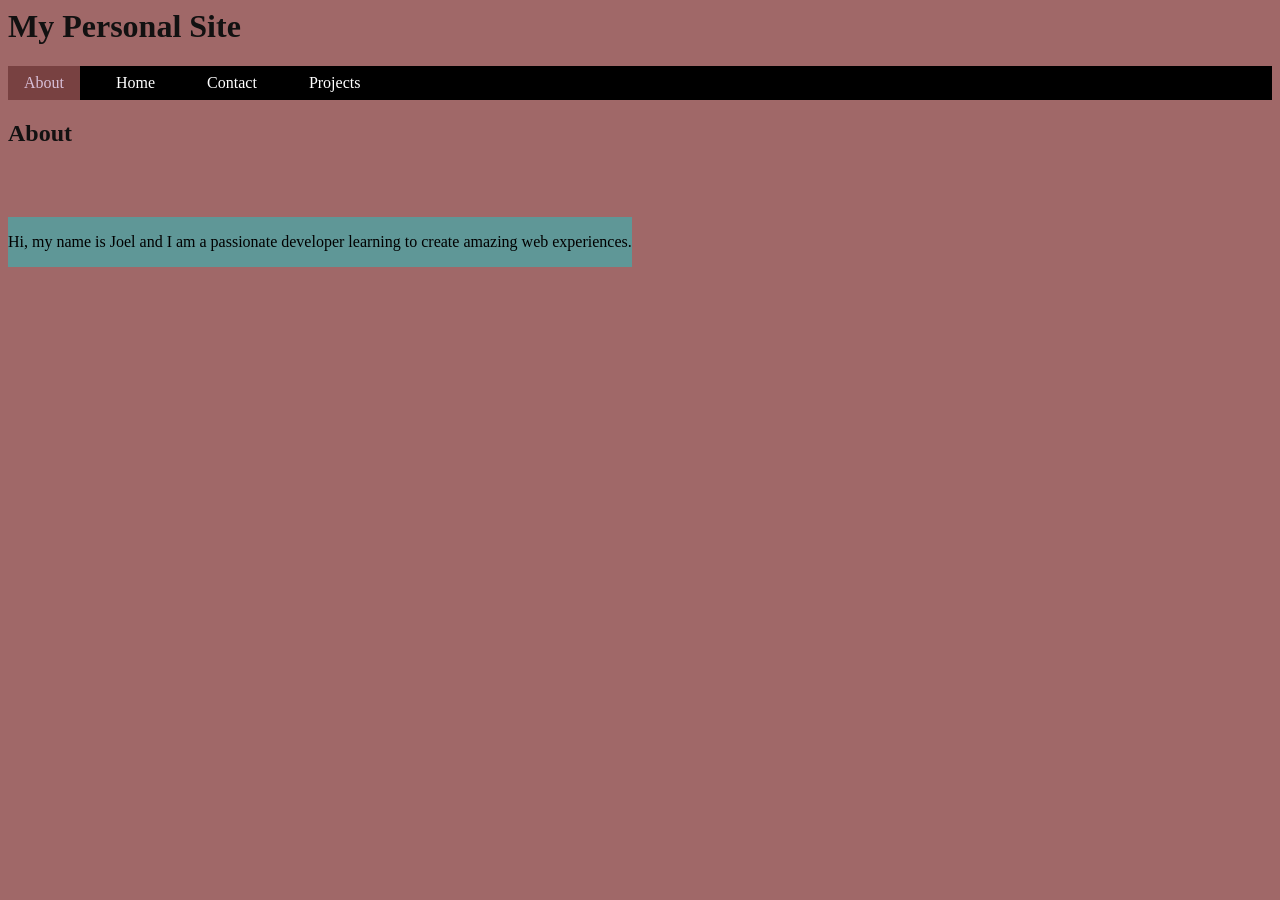
<file: aboutme.html>
<html lang="en">
<head>
    <meta charset="UTF-8">
    <meta name="viewport" content="width=device-width, initial-scale=1.0">
    <title>My Personal Site</title>
    <link rel="stylesheet" href="style.css">
</head>
<body>
    
<header>
  <h1>My Personal Site</h1>
  <nav>
    <ul>
      <li><a class="active" href="aboutme.html">About</a></li>
      <li><a href="index.html">Home</a></li>
      <li><a href="contact.html">Contact</a></li>
      <li><a href="projects.html">Projects</a></li>
    </ul>
  </nav>
</header>

<h2>About</h2>
    <div class="aboutme">
    
        <p>Hi, my name is Joel and I am a passionate developer learning to create amazing web experiences.</p>
    </div>
</body>

</html>
</file>
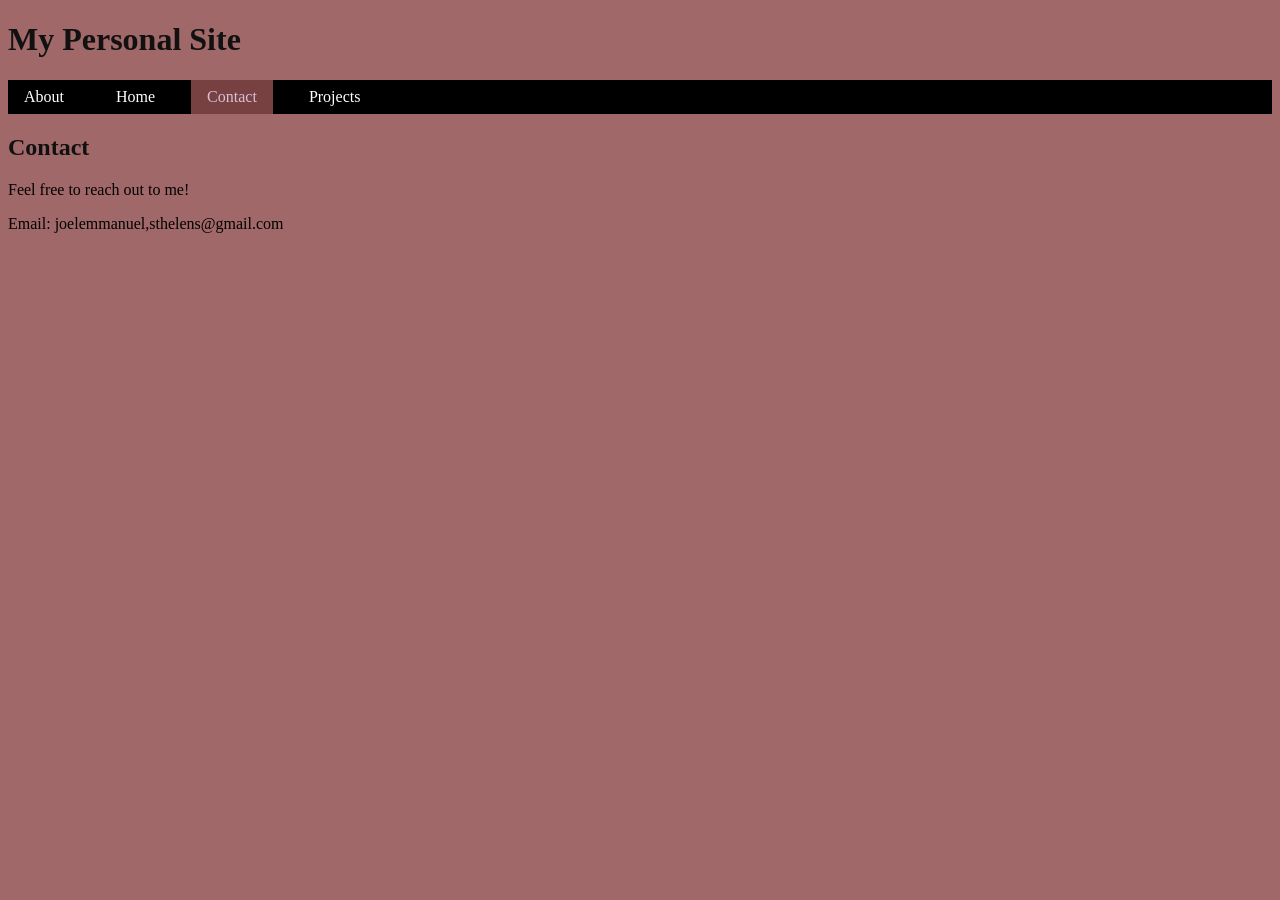
<file: contact.html>
<!DOCTYPE html>
<html lang="en">
<head>
    <meta charset="UTF-8">
    <meta name="viewport" content="width=device-width, initial-scale=1.0">
    <title>My Personal Site</title>
    <link rel="stylesheet" href="style.css">
</head>
<body>
    
<header>
  <h1>My Personal Site</h1>
  <nav>
    <ul>
      <li><a href="#aboutme">About</a></li>
      <li><a href="index.html">Home</a></li>
      <li><a class="active" href="contact.html">Contact</a></li>
      <li><a href="projects.html">Projects</a></li>
    </ul>
  </nav>
</header>

<div id="contact">
    <h2>Contact</h2>
    <p>Feel free to reach out to me!</p>
    <p>Email: joelemmanuel,sthelens@gmail.com</p>
    
</div>

</body>
</html>
</file>
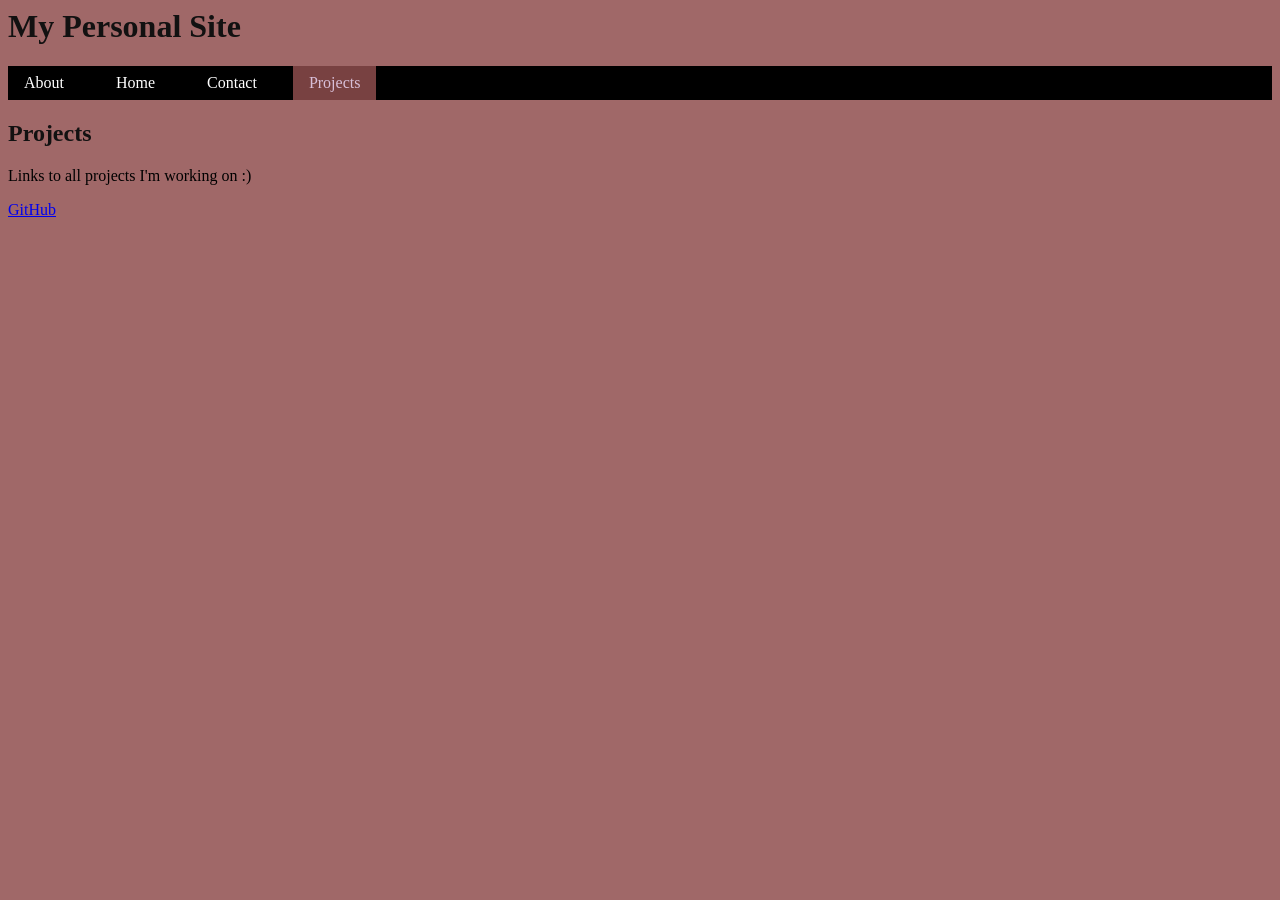
<file: projects.html>
<html lang="en">
<head>
    <meta charset="UTF-8">
    <meta name="viewport" content="width=device-width, initial-scale=1.0">
    <title>My Personal Site</title>
    <link rel="stylesheet" href="style.css">
</head>
<body>
    
    <header>
  <h1>My Personal Site</h1>
  <nav>
    <ul>
      <li><a href="#aboutme">About</a></li>
      <li><a href="index.html">Home</a></li>
      <li><a href="contact.html">Contact</a></li>
      <li><a class="active" href="projects.html">Projects</a></li>
    </ul>
  </nav>
</header>

<h2>Projects</h2>
    <p>Links to all projects I'm working on :) </p>
    <a href="https://github.com/JEMMANUEL07">GitHub</a>
    

</body>
</html>
</file>
<file: style.css>
body {
    background-color: #a06868;
}
h1,h2,h3,h4,h5,h6 {
    color: #121111;
}

li:last-child {
  border-bottom: none;
}

nav li a{
    display:block;
    color:white;
    padding:8px 16px;
    text-decoration:none;
}

nav li a:hover{
    background-color:#784141;
    color:thistle
}

nav li a.active{
    background-color:#784141;
    color:thistle
}

nav ul {
    display:flex;
    list-style-type:none;
    gap: 20px;
    padding: 0;
    margin: 0;
    background-color:black;

}

.aboutme {
    background-color:#5f9797;
 margin-top:50px;
 display:inline-block;
}

.intro {
    background-color:#5f977c;
     margin-top: 50px ;
     display:inline-block;
}
</file>
